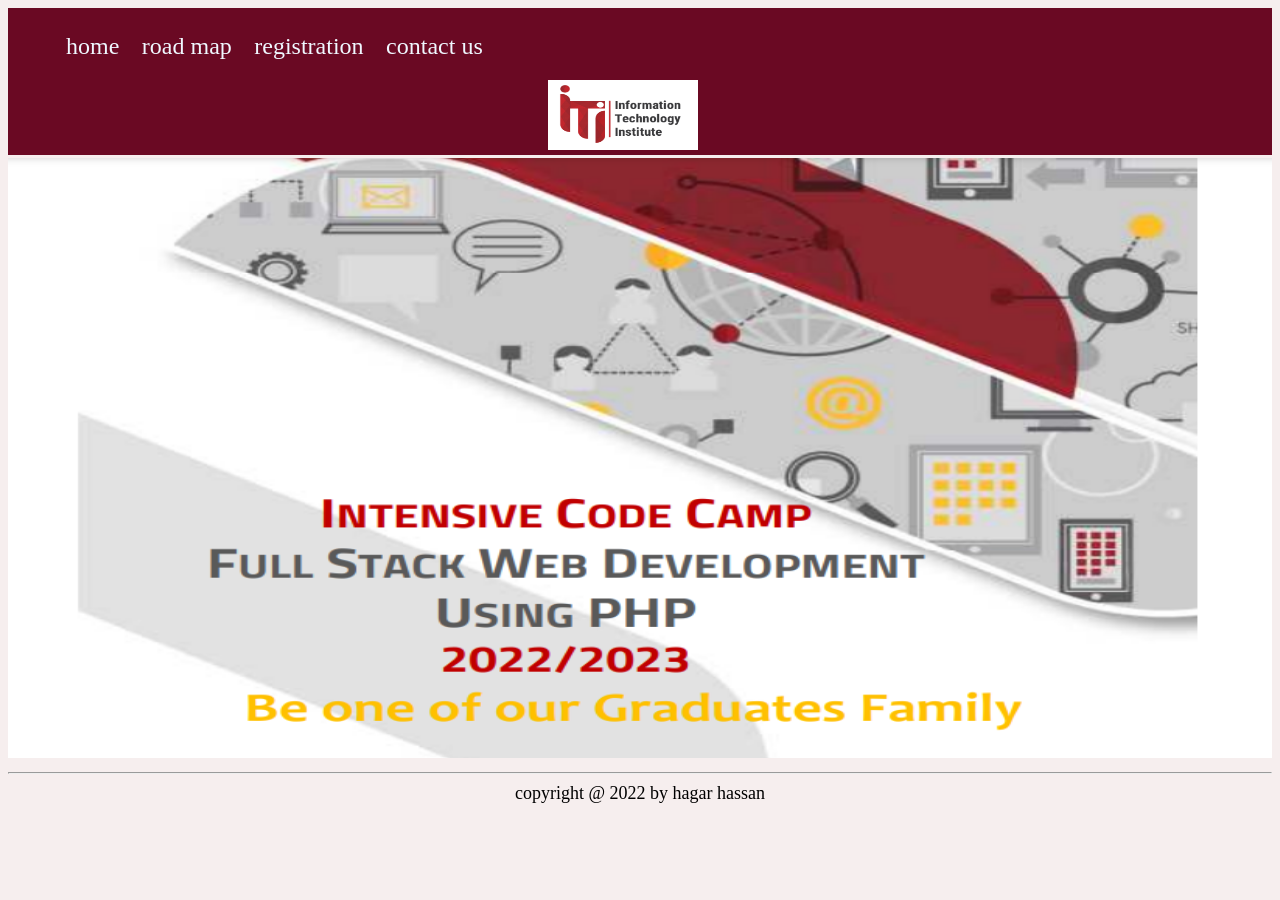
<file: index.html>
<!DOCTYPE html>
<html lang="en">
<head>
    <meta charset="UTF-8">
    <meta http-equiv="X-UA-Compatible" content="IE=edge">
    <meta name="viewport" content="width=device-width, initial-scale=1.0">
    <link rel="stylesheet" href="./asset/css/style.css">
    <title>task lab one </title>
</head>
<body>
   <!-- start navbar section in top  -->
   <header class="navbar">
      <div class="row">
          <div class="row_right">
                  <ul>
                      <li> <a href="#"> home</a></li>
                      <li><a href="./asset/read_map.html"> road map </a></li>
                      <li><a href="./asset/registration.html"> registration</a> </li>
                      <li ><a href="https://www.iti.gov.eg/"> contact us </a> </li>
                  </ul>
          </div> 
          <div class="row_left">
              <img src="./asset/imgs/ITI_logo.png" alt=" sorry " >
          </div>
      </div>
   </header>
   <!-- end navbar  -->
   <!-- start section one  -->
   <section class="home_one"> 
      <center class="image_home" >
         <a href="./asset/read_map.html">
            <img src="./asset/imgs/img_1.PNG" alt=" sorry" >
         </a>
        </center>       
   </section> 
   <!-- end sec one  -->
   <!-- start footer  -->
   <footer>
         <hr>
         <center>
           <span> copyright &#64; 2022 by hagar hassan  </span>
         </center>
   </footer>
   <!-- end footer  -->
</body>
</html>
</file>
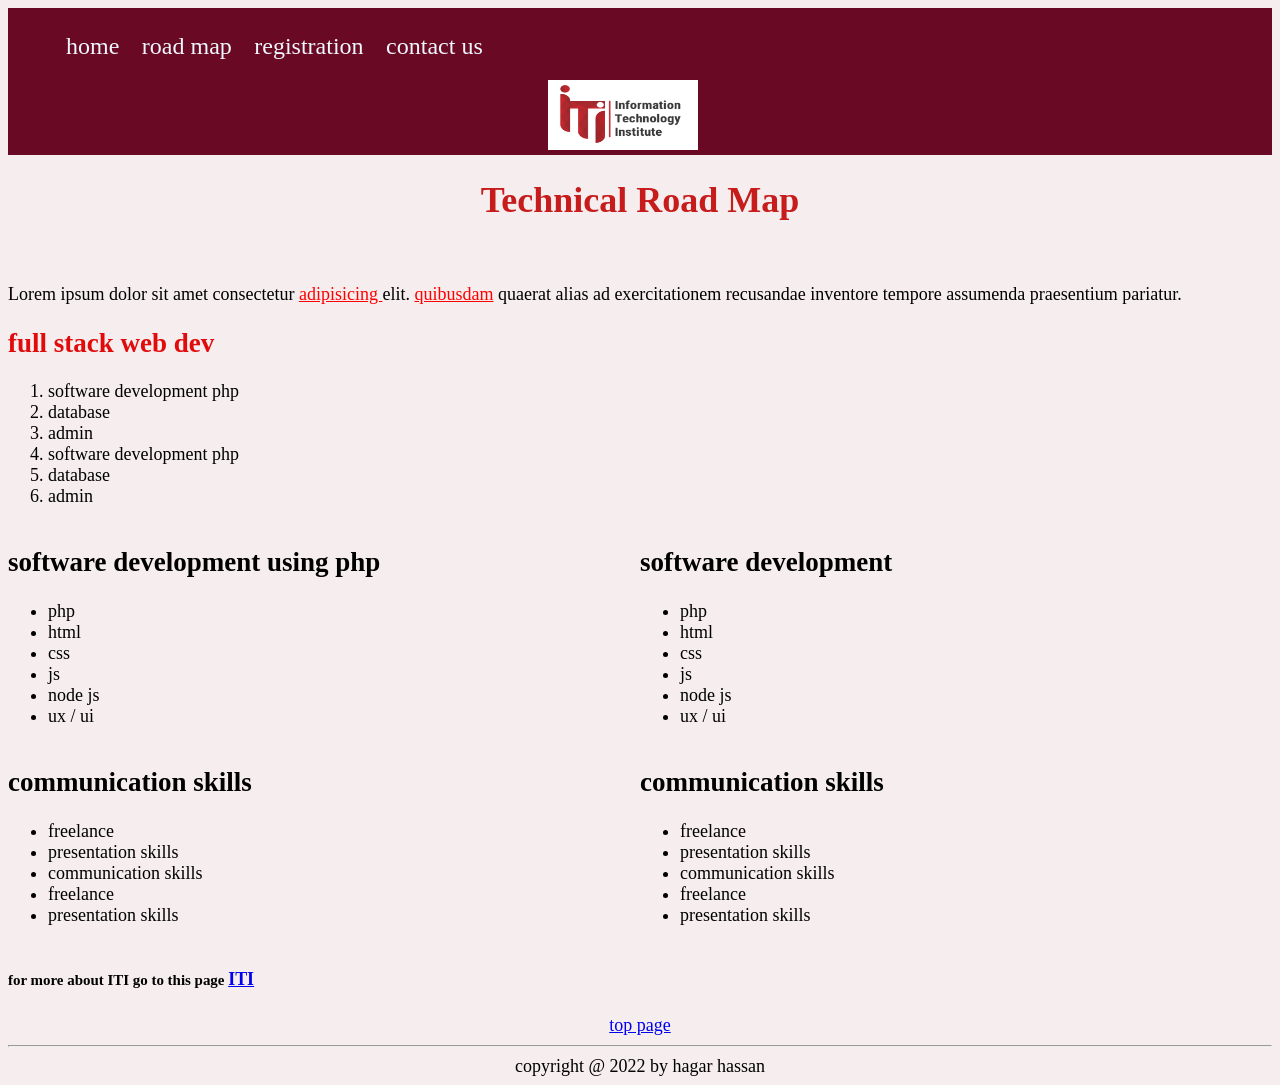
<file: asset/read_map.html>
<!DOCTYPE html>
<html lang="en">
<head>
    <meta charset="UTF-8">
    <meta http-equiv="X-UA-Compatible" content="IE=edge">
    <meta name="viewport" content="width=device-width, initial-scale=1.0">
    <link rel="stylesheet" href="./css/style.css">
    <title>road map page</title>
</head>
<body>
<!-- start navbar section in top  -->
    <header class="navbar">
        <div class="row">
            <div class="row_right">
                    <ul>
                        <li> <a href="../index.html"> home</a></li>
                        <li><a href="#"> road map </a></li>
                        <li> <a href="./registration.html"> registration</a> </li>
                        <li ><a href="https://www.iti.gov.eg/"> contact us </a> </li>
                    </ul>
            </div> 
            <div class="row_left">
                <img src="./imgs/ITI_logo.png" alt=" sorry " >
            </div>
        </div>
    </header>
   <!-- end navbar  -->
   <!-- start the page title  -->
   <center>
    <h1 style="color: rgb(198, 28, 28);  text-transform: capitalize;"> technical road map </h1>
   </center> <br>
   <!-- end  -->

    <!-- start section one  -->
    <section class="one">
        <p> 
            Lorem ipsum dolor sit amet consectetur <span style="color: red ;" > <u>adipisicing </u> 
             </span>  elit. <span style="color: red ;" > <u> quibusdam</u> </span> quaerat alias ad
            exercitationem recusandae inventore tempore assumenda praesentium pariatur. 
        </p>
        <h2> <strong> full stack web dev </strong> </h2>
        <ol>
            <li> software development php </li>
            <li> database </li>
            <li> admin </li>
            <li> software development php </li>
            <li> database </li>
            <li> admin </li>
        </ol>
    </section>
    <!-- end sec one  -->
    <!-- start section two  -->
    <section class="two">
        <div class="row">
            <div class="right">
                <h2> <strong> software development using php </strong></h2>
                <ul>
                    <li> php </li>
                    <li> html </li>
                    <li> css </li>
                    <li> js </li>
                    <li>node js</li>
                    <li>ux / ui</li>
                </ul>
            </div>
            <div class="left">
                <h2> <strong> software development </strong></h2>
                <ul>
                    <li> php </li>
                    <li> html </li>
                    <li> css </li>
                    <li> js </li>
                    <li>node js</li>
                    <li>ux / ui</li>
                </ul>
            </div>
        </div>
    </section>
    <!-- end sec two  -->
    <!-- start section three  -->
    <section class="three">
        <div class="row">
            <div class="left">
                <h2> <strong> communication skills </strong></h2>
                <ul>
                    <li> freelance  </li>
                    <li>presentation skills</li>
                    <li> communication skills</li>
                    <li> freelance  </li>
                    <li>presentation skills</li>
                </ul>
            </div>
            <div class="rght">
                <h2> <strong> communication skills </strong></h2>
                <ul>
                    <li> freelance  </li>
                    <li>presentation skills</li>
                    <li> communication skills</li>
                    <li> freelance  </li>
                    <li>presentation skills</li>
                </ul>
            </div>
        </div>
    </section>
    <!-- end sec three  -->
    <!-- start footer  -->
    <footer>
          <h5> for more about ITI go to this page 
            <span > <a href="https://www.iti.gov.eg/iti/home"> iti </a> </span> 
          </h5>
          <center>
            <a href="#"> top page </a>
          </center>
          <hr>
          <center>
            <span> copyright &#64; 2022 by hagar hassan  </span>
          </center>
    </footer>
    <!-- end footer  -->



</body>
</html>
</file>
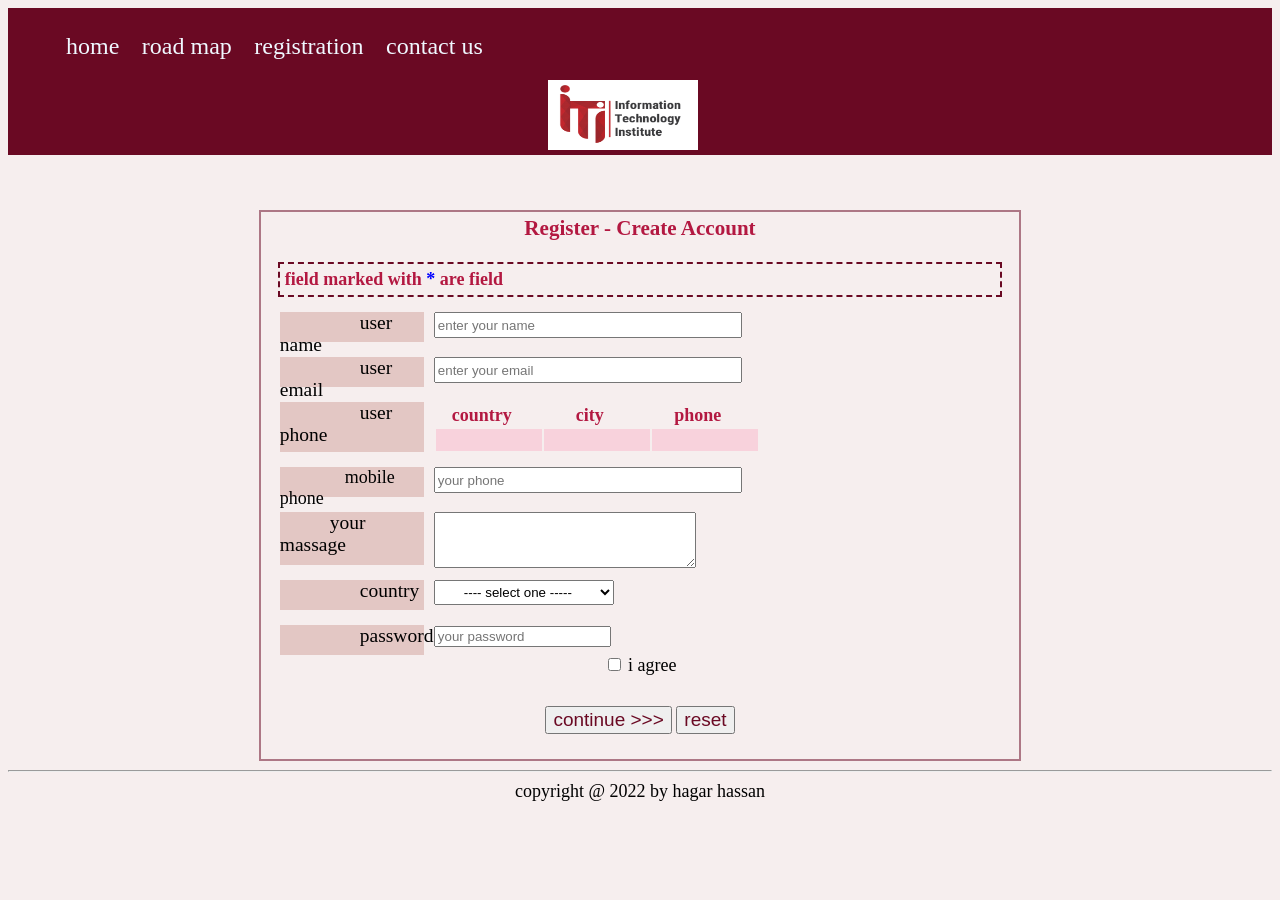
<file: asset/registration.html>
<!DOCTYPE html>
<html lang="en">
<head>
    <meta charset="UTF-8">
    <meta http-equiv="X-UA-Compatible" content="IE=edge">
    <meta name="viewport" content="width=device-width, initial-scale=1.0">
    <link rel="stylesheet" href="./css/style.css">
    <title> registration page </title>
</head>
<body>
    <!-- start navbar section in top  -->
    <header class="navbar">
        <div class="row">
            <div class="row_right">
                    <ul>
                        <li> <a href="../index.html"> home</a></li>
                        <li><a href="./read_map.html"> road map </a></li>
                        <li> <a href="#"> registration</a> </li>
                        <li ><a href="https://www.iti.gov.eg/"> contact us </a> </li>
                    </ul>
            </div> 
            <div class="row_left">
                <img src="./imgs/ITI_logo.png" alt=" sorry " >
            </div>
        </div>
    </header>
   <!-- end navbar  -->
   <!-- start section one  -->
   <section class="reg_one">
    <form action="../index.html" method="post">
        <div class="text_top">
            <h3> register - create account</h3>
        </div>
        <div class="content">
            <h4> field marked with  <span> * </span> are field </h4> 
        </div>
        <div class="content_two">
            <div class="left"> 
                <label for="name" > user name </label>
            </div>
            <div class="right">
                <input type="text" placeholder="enter your name" required>
            </div>
        </div>
        <div class="content_three">
            <div class="left">
                <label for="email" > user email  </label>
            </div>
            <div class="right">
                <input type="email" placeholder="enter your email ">
            </div>
        </div>
        <div class="content_four">
            <div class="left">
                <label for="text" > user phone </label>
            </div>
            <div class="right">
                <table class="tb">
                    <tr>
                        <th> country </th>
                        <th> city </th>
                        <th> phone </th>
                    </tr>
                    <tr>
                        <td> </td>
                        <td> </td>
                        <td> </td>
                    </tr>
                </table>
            </div>
        </div>
        <div class="content_five">
            <div class="left">
                <label for="number"> mobile phone</label>
            </div>
            <div class="right">
                <input type="number" name="phone" placeholder="your phone ">
            </div>
        </div>
        <div class="content_six">
            <div class="left">
                <label for="mes"> your massage</label>
            </div>
            <div class="right">
                <textarea name="message"  cols="30" rows="5" placeholder="enter your message">  </textarea>
            </div>
        </div>
        <div class="content_seven">
            <div class="left">
                <label for="country"> country </label>
            </div>
            <div class="right">
                <select name="country" id=" country ">
                    <option value="one"> ---- select one ----- </option>
                    <option value="two"> alex </option>
                    <option value="three"> cairo</option>
                    <option value="four"> alex </option>
                </select>
            </div>
        </div>
        <div class="content_eight">
            <div class="left">
                <label for="password"> password </label>
            </div>
            <div class="right">
                <input type="password" name="password" placeholder="your password" required>
            </div>
        </div>
        <center>
            <input type="checkbox" name="check"  required>
            <span> i agree </span>
        </center>
        <center class="btn">
            <input type="submit" value="continue >>>"> 
            <input type="reset" value="reset">
        </center>
    </form>

   </section>
   <!-- end section one  -->
   <!-- start sec two  -->
   <!-- start footer  -->
   <footer>
    <hr>
    <center>
      <span> copyright &#64; 2022 by hagar hassan  </span>
    </center>
</footer>
<!-- end footer  -->
    
</body>
</html>
</file>
<file: asset/css/style.css>
body 
{
    background-color: rgb(246, 238, 238);
    font-size: 18px;
}
.navbar
{
    background-color: #6a0923;
    width: 100%;
}
.navbar .row .row_right
{
    float: left;
    width: 50%;
    margin-top: 7px;
}
.navbar .row .row_right ul li 
{
    display: inline-block; 
    padding-left: 18px;
    font-size: 24px;
    color: aliceblue;
}
.navbar .row .row_right ul li a
{
    color: aliceblue;
    text-decoration: none; 
}
.navbar .row .row_right ul li a:hover
{
    cursor: pointer;
    color: rgba(0, 72, 255, 0.856);
}
.navbar .row .row_left img
{
    padding-left: 540px;
    width: 150px; 
    height: 70px;
    margin-top: 2px;
}
.one h2 
{
    color: #e10b0b;
}
.two .row ,
.three .row
{
    display: flex;
    width: 100%;
}
.two .row .right  , 
.two .row .left ,
.three .row .left,
.three .row .right
{
    width: 50%;
}
footer h5 span a
{
    text-transform: uppercase;
    font-size: larger;
}
.home_one .image_home a img
{
    width: 100%;
    height: 600px;
    margin-top: 3px;
}
.reg_one form
{
    width: 60%;
    margin: auto;
    margin-top: 55px;
    border: #6a092383 2px solid; 
    padding-bottom: 25px;
}
.reg_one form .text_top h3 
{
    text-align: center;
    margin-top: 4px; 
    text-transform: capitalize;
    color: #b31841;
}
.reg_one form .content {
    border: #6a0923 2px dashed; 
    margin: auto;
    width: 95%;
}
.reg_one form .content h4
{
    margin: 5px 0px;
    color: #b31841;
    padding-left: 5px;
}
.reg_one form .content h4 span
{
    color: blue;
}
.reg_one form .content_two ,
.reg_one form .content_three ,
.reg_one form .content_four,
.reg_one form .content_five ,
.reg_one form .content_six ,
.reg_one form .content_seven ,
.reg_one form .content_eight
{
    width: 95%;
    display: flex ;
    margin: auto;
    margin-top: 15px;
    height: 30px;
    
}
.reg_one form .content_six
{
    height: 53px; 
}
.reg_one form .content_four
{
    height: 50px;
}
.reg_one form .content_two .left ,
.reg_one form .content_three .left ,
.reg_one form .content_four .left ,
.reg_one form .content_five .left ,
.reg_one form .content_six .left ,
.reg_one form .content_seven .left ,
.reg_one form .content_eight .left
{
    width: 20%;
    background-color: rgba(177, 101, 91, 0.288);
}
.reg_one form .content_two .left label ,
.reg_one form .content_three .left label ,
.reg_one form .content_four .left label ,
.reg_one form .content_six .left label ,
.reg_one form .content_seven .left label ,
.reg_one form .content_eight .left label
{
    padding-left: 80px;
    font-size: 19.5px;
}
.reg_one form .content_five .left label
{
    padding-left: 65px;
}
.reg_one form .content_six .left label
{
    padding-left: 50px;
}
.reg_one form .content_two .right ,
.reg_one form .content_three .right ,
.reg_one form .content_four .right ,
.reg_one form .content_five .right ,
.reg_one form .content_six .right textarea ,
.reg_one form .content_seven .right ,
.reg_one form .content_eight .right 
{
    margin-left: 10px;
} 
.reg_one form .content_two .right input ,
.reg_one form .content_three .right input ,
.reg_one form .content_five .right input ,
.reg_one form .content_seven .right ,
.reg_one form .content_eight .right
{
    height: 20px;
    width: 300px;
}
.reg_one form .content_six .right textarea
{
    height: 50px;
}
.reg_one form .content_four .right .tb tr th
{
    margin-left: 10px;
    padding-right: 15px; 
    width: 90px;
    color: #b31841;
}
.reg_one form .content_four .right .tb tr td
{
    margin-left: 10px;
    padding-right: 15px; 
    width: 90px;
    background-color: #f8d2dc;
    height: 20px;
}
.reg_one form .content_seven .right select 
{
    height: 25px;
    width: 180px;
    text-align: center;
}
.reg_one form .btn
{
    padding-top: 30px;
}
.reg_one form .btn input
{
    color: #6a0923;
    font-size: 19px;
}
</file>
